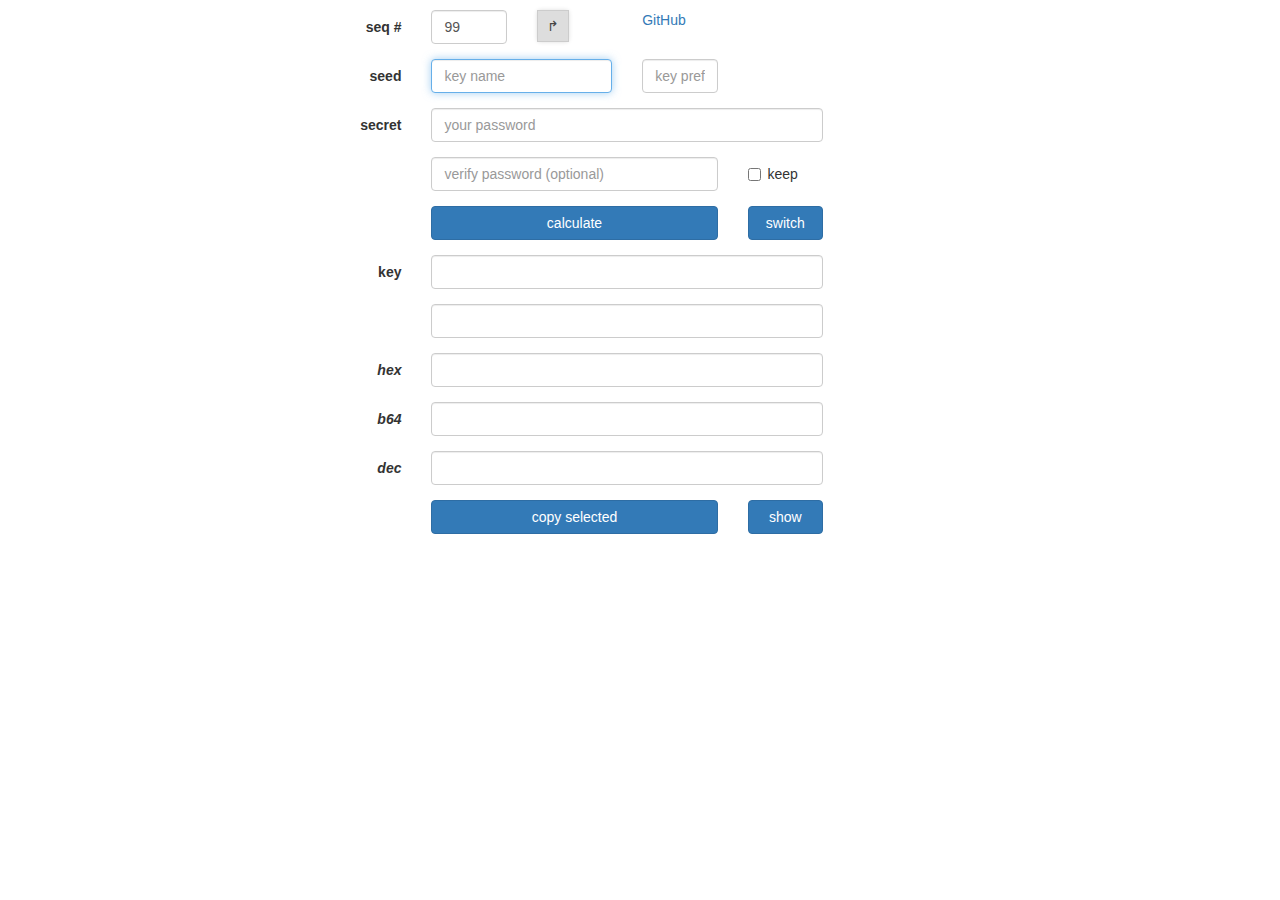
<file: docs/index.html>
<!DOCTYPE html>
<html lang="en">
  <head>
    <meta charset="utf-8">
    <meta http-equiv="X-UA-Compatible" content="IE=edge">
    <meta name="viewport" content="width=device-width, initial-scale=1, user-scalable=no">
    <title>PasS/KEY</title>


    <!--[if lt IE 9]>
    <script src="https://oss.maxcdn.com/html5shiv/3.7.2/html5shiv.min.js"></script>
    <script src="https://oss.maxcdn.com/respond/1.4.2/respond.min.js"></script>
    <![endif]-->

    <style>
      ::-moz-selection {
        background-color: #aaa;
        color: #aaa;
      }
      ::selection {
        background: #aaa;
        color: #aaa;
      }
      body {
        overflow-x:hidden;
        width: 98%;
      }
      #button {
          display:inline-block;
          color:#444;
          border:1px solid #CCC;
          background:#DDD;
          box-shadow: 0 0 5px -1px rgba(0,0,0,0.2);
          cursor:pointer;
          vertical-align:middle;
          max-width: 100px;
          padding: 5px;
          text-align: center;
      }
      #button:active {
          color:red;
          box-shadow: 0 0 5px -1px rgba(0,0,0,0.6);
      }
    </style>
    <link href="css/bootstrap.min.css" rel="stylesheet">
  </head>
  <body>
    <form id="form"
          class="form-horizontal"
          onsubmit="javascript: return calculate();"
          method="post"
          action="https://127.0.0.1:0/"
          onmouseleave="remove_selection();"
          style="margin: 5px; padding: 5px;" />

      <fieldset>
        <div class="form-group">
          <label class="col-lg-4 col-md-2 col-sm-2 col-xs-2 control-label" for="seq">seq&nbsp;#</label>
          <div class="col-lg-1 col-md-1 col-sm-2 col-xs-4">
            <input id="seq" name="seq" placeholder="#" class="form-control input-md"
                   required="" value="99" onclick="deselect_obj(this)"
                   onchange="now_changed()" onfocus="now_changed()" oninput="now_changed()"
                   type="text"/>
          </div>
          <div class="col-lg-1 col-md-1 col-sm-1 col-xs-2">
            <div id="button"
                 onclick="window.open(window.location.href, '_blank', 'directories=no,titlebar=no,toolbar=no,location=no,status=no,menubar=no,scrollbars=no,resizable=no,width=400,height=600');"
                 oncontextmenu="window.open(window.prompt('URL:', window.location.href) || window.location.href, '_blank', 'directories=no,titlebar=no,toolbar=no,location=no,status=no,menubar=no,scrollbars=no,resizable=no,width=600,height=400');"
                 >&nbsp;&#x21B1;&nbsp;</div>
          </div>
          <div class="col-lg-1 col-md-1 col-sm-1 col-xs-3">
            <a href="https://github.com/minimeee/passkey" title="Source code repository.">GitHub</a>
          </div>
        </div>

        <div class="form-group">
          <label class="col-lg-4 col-md-2 col-sm-2 col-xs-2 control-label" for="seed"
                 onclick="password_last_changed = 0; clear_passwords_after_timeout();"
                 >seed</label>
          <div class="col-lg-2 col-md-2 col-sm-3 col-xs-7">
            <input id="seed" name="seed" placeholder="key name" required="" class="form-control input-md" type="text"
                   autocomplete="off" autocapitalize="none" autocorrect="off"
                   onchange="now_changed()" onfocus="now_changed()" oninput="now_changed()"/>
          </div>
          <div class="col-lg-1 col-md-1 col-sm-2 col-xs-3">
            <input id="prefix" name="prefix" placeholder="key prefix"
                   class="form-control input-md" type="password"
                   onchange="now_changed()" onfocus="now_changed()" oninput="now_changed()"/>
          </div>
        </div>

        <div class="form-group">
          <label class="col-lg-4 col-md-2 col-sm-2 col-xs-2 control-label" for="secret"
                 onclick="secret_toggle()">secret</label>
          <div class="col-lg-4 col-md-8 col-sm-10 col-xs-10">
            <input id="secret" name="secret" placeholder="your password" required=""
                   class="form-control input-md" type="password" value=""
                   onchange="now_changed()" onfocus="now_changed()" oninput="now_changed()" onclick="deselect_obj(this)"/>
          </div>
        </div>

        <div class="form-group">
          <label class="col-lg-4 col-md-2 col-sm-2 col-xs-2 control-label" for="secret2">&nbsp;</label>
          <div class="col-lg-3 col-md-7 col-sm-9 col-xs-7">
            <input id="secret2" name="secret2" placeholder="verify password (optional)" value=""
                   class="form-control input-md" type="password"
                   onchange="now_changed()" onfocus="now_changed()" oninput="now_changed()"/>
          </div>
          <div class="col-lg-1 col-md-1 col-sm-1 col-xs-3 checkbox">
              <label title="increase clearance timeout"><input id="keep" type="checkbox" autocomplete="off" onclick="check_clear_passwords(this)"> keep</label>
          </div>
        </div>

        <div class="form-group">
          <label class="col-lg-4 col-md-2 col-sm-2 col-xs-1 control-label" for="calc">&nbsp;</label>
          <div class="col-lg-3 col-md-5 col-sm-5 col-xs-6">
            <button id="calc" type="submit" name="calc" class="btn btn-primary" style="width: 100%;">calculate</button>
          </div>
          <div class="col-lg-1 col-md-3 col-sm-3 col-xs-4">
            <button id="switch" type="button" onclick="switch_passwords()" name="switch" class="btn btn-primary" style="width: 100%;">switch</button>
          </div>
        </div>

        <div class="form-group">
          <label class="col-lg-4 col-md-2 col-sm-2 col-xs-2 control-label" for="resn"
                 onclick="result_toggle()">key</label>
          <div class="col-lg-4 col-md-8 col-sm-10 col-xs-10"><div id="resn" onclick="store_selected('resn')" ondblclick="copy_content('resn')" class="form-control input-md" style="color: #fff;"></div></div>
        </div>

        <div class="form-group">
          <label class="col-lg-4 col-md-2 col-sm-2 col-xs-2 control-label" for="resm">&nbsp;</label>
          <div class="col-lg-4 col-md-8 col-sm-10 col-xs-10"><div id="resm" onclick="store_selected('resm')" ondblclick="copy_content('resm')" class="form-control input-md" style="color: #fff;"></div></div>
        </div>

        <div class="form-group">
          <label class="col-lg-4 col-md-2 col-sm-2 col-xs-2 control-label" for="resx"><em>hex</em></label>
          <div class="col-lg-4 col-md-8 col-sm-10 col-xs-10"><div id="resx" onclick="store_selected('resx')" ondblclick="copy_content('resx')" class="form-control input-md" style="color: #fff;"></div></div>
        </div>

        <div class="form-group">
          <label class="col-lg-4 col-md-2 col-sm-2 col-xs-2 control-label" for="resb"><em>b64</em></label>
          <div class="col-lg-4 col-md-8 col-sm-10 col-xs-10"><div id="resb" onclick="store_selected('resb')" ondblclick="copy_content('resb')" class="form-control input-md" style="color: #fff;"></div></div>
        </div>

        <div class="form-group">
          <label class="col-lg-4 col-md-2 col-sm-2 col-xs-2 control-label" for="resd"><em>dec</em></label>
          <div class="col-lg-4 col-md-8 col-sm-10 col-xs-10"><div id="resd" onclick="store_selected('resd')" ondblclick="copy_content('resd')" class="form-control input-md" style="color: #fff;"></div></div>
        </div>
 
        <div class="form-group">
          <label class="col-lg-4 col-md-2 col-sm-2 col-xs-1 control-label" for="show">&nbsp;</label>
          <div class="col-lg-3 col-md-5 col-sm-5 col-xs-6">
            <button id="copy_btn" type="button" onclick="copy_selected()" name="copy selected" class="btn btn-primary" style="width: 100%;">copy selected</button>
          </div>
          <div class="col-lg-1 col-md-3 col-sm-3 col-xs-4">
            <button id="show_hide" type="button" onclick="result_toggle()" name="show_hide" class="btn btn-primary" style="width: 100%;">show</button>
          </div>
        </div>
       
      </fieldset>
    </form>

    <script src="js/jquery.min.js"></script>
    <script src="js/bootstrap.min.js"></script>
    <script src="js/dict.js"></script>
    <script src="js/sha1.js"></script>
    <script src="js/main.js"></script>
  </body>
</html>
</file>
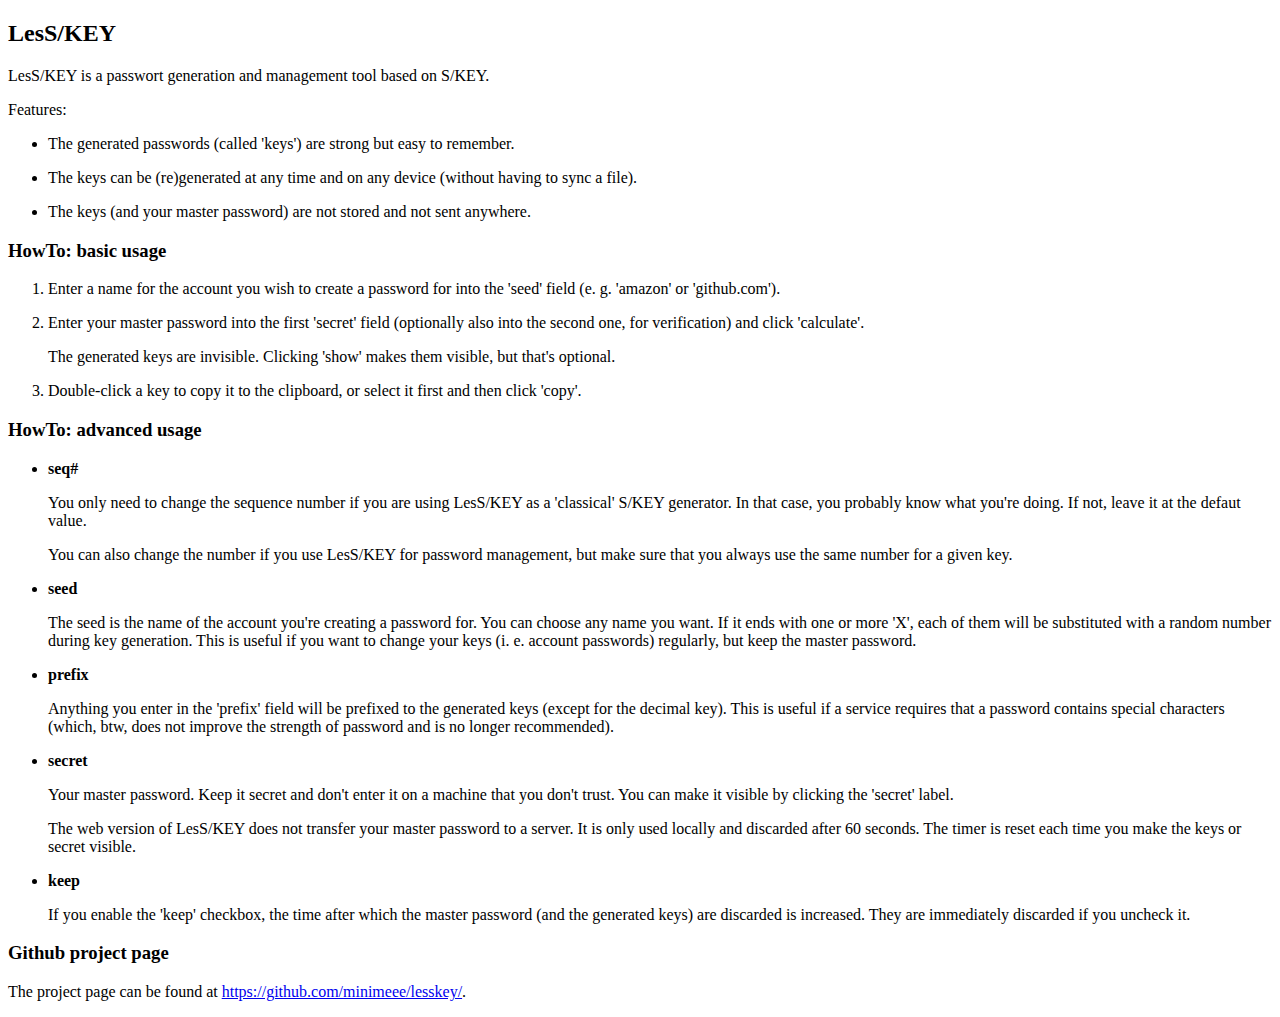
<file: about.html>
<!DOCTYPE html>
<html lang="en">
  <head>
    <meta charset="utf-8">
    <meta http-equiv="X-UA-Compatible" content="IE=edge">
    <meta name="viewport" content="width=device-width, initial-scale=1, user-scalable=no">
    <title>LesS/KEY &bull; S/KEY based passwort management</title>
  </head>
  <body>
    <div>
      <h2>LesS/KEY</h2>
      <p> LesS/KEY is a passwort generation and management tool based on S/KEY.</p>
      </p>Features:
          <ul>
            <li><p>The generated passwords (called 'keys') are strong but easy to remember.</p></li>
            <li><p>The keys can be (re)generated at any time and on any device (without having to sync a file).</p></li>
            <li><p>The keys (and your master password) are not stored and not sent anywhere.</p></li>
          </ul>
      </p>
      <h3>HowTo: basic usage</h3>
        <ol>
          <li><p>Enter a name for the account you wish to create a password for into the 'seed' field (e. g. 'amazon' or 'github.com').</p></li>
          <li><p>Enter your master password into the first 'secret' field (optionally also into the second one, for verification) and click 'calculate'.</p>
              <p>The generated keys are invisible. Clicking 'show' makes them visible, but that's optional.</p></li>
          <li><p>Double-click a key to copy it to the clipboard, or select it first and then click 'copy'.</p></li>
        </ol>
     <h3>HowTo: advanced usage</h3>
        <ul>
          <li>
            <p><strong>seq#</strong></p>
            <p>You only need to change the sequence number if you are using LesS/KEY as a 'classical' S/KEY generator. In that case, you probably know what you're doing. If not, leave it at the defaut value.</p>
            <p>You can also change the number if you use LesS/KEY for password management, but make sure that you always use the same number for a given key.</p>
          </li>
          <li>
            <p><strong>seed</strong></p>
            <p>The seed is the name of the account you're creating a password for. You can choose any name you want. If it ends with one or more 'X', each of them will be substituted with a random number during key generation. This is useful if you want to change your keys (i. e. account passwords) regularly, but keep the master password.</p>
          </li>
          <li>
            <p><strong>prefix</strong></p>
            <p>Anything you enter in the 'prefix' field will be prefixed to the generated keys (except for the decimal key). This is useful if a service requires that a password contains special characters (which, btw, does not improve the strength of password and is no longer recommended).</p>
          </li>
          <li>
            <p><strong>secret</strong></p>
            <p>Your master password. Keep it secret and don't enter it on a machine that you don't trust. You can make it visible by clicking the 'secret' label.</p>
            <p>The web version of LesS/KEY does not transfer your master password to a server. It is only used locally and discarded after 60 seconds. The timer is reset each time you make the keys or secret visible.</p>
          </li>
          <li>
            <p><strong>keep</strong></p>
            <p>If you enable the 'keep' checkbox, the time after which the master password (and the generated keys) are discarded is increased. They are immediately discarded if you uncheck it.</p>
          </li>
        </ul>
      <h3>Github project page</h3>
      <p> The project page can be found at <a href="https://github.com/minimeee/lesskey/">https://github.com/minimeee/lesskey/</a>.</p>
  </body>
</html>
</file>
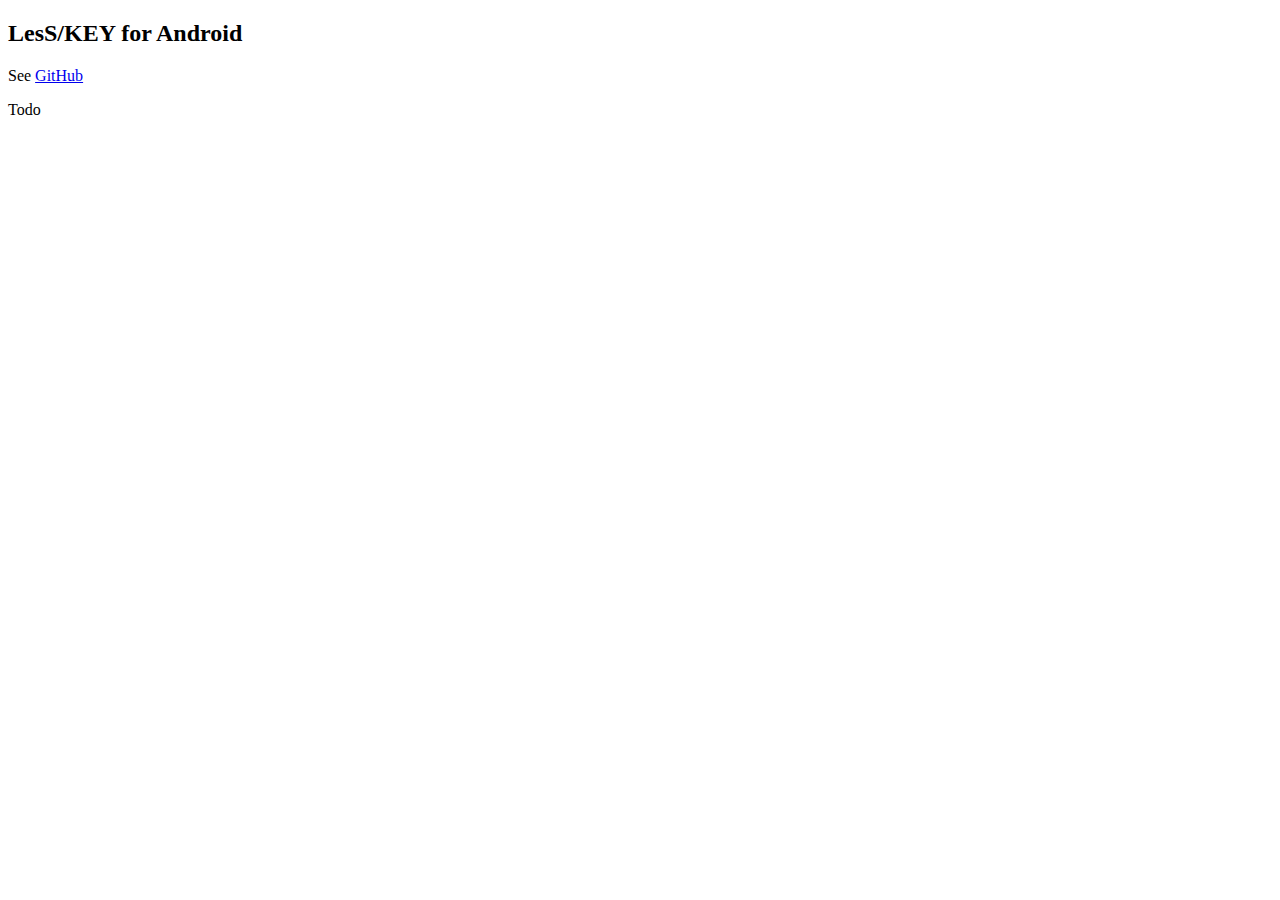
<file: about_android.html>
<!DOCTYPE html>
<html lang="en">
  <head>
    <meta charset="utf-8">
    <meta http-equiv="X-UA-Compatible" content="IE=edge">
    <meta name="viewport" content="width=device-width, initial-scale=1, user-scalable=no">
    <title>LesS/KEY &bull; S/KEY based passwort management</title>
  </head>
  <body>
    <div>
      <h2>LesS/KEY for Android</h2>
      <p> See <a href="https://github.com/minimeee/lesskey-android">GitHub</a></p>
      <p>Todo</p>
  </body>
</html>
</file>
